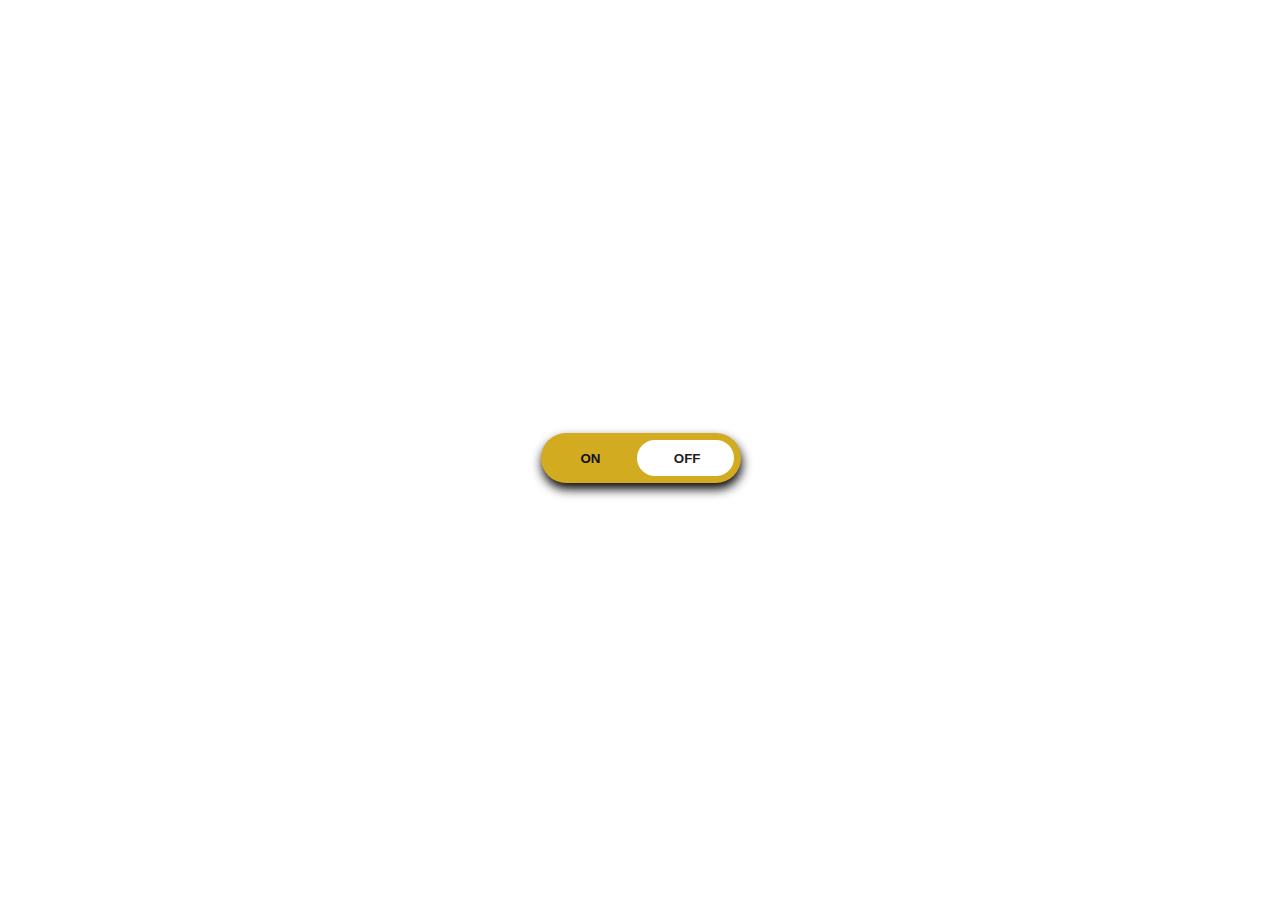
<file: switch/with_double_label/index.html>
<!DOCTYPE html>
<html lang="en">

<head>
    <meta charset="UTF-8">
    <meta http-equiv="X-UA-Compatible" content="IE=edge">
    <meta name="viewport" content="width=device-width, initial-scale=1.0">
    <title>Toggle </title>
    <link rel="stylesheet" href="style.css">
</head>

<body>
    <span class="btn btn-1">
        <input type="checkbox" id="switch">
        <label for="switch"></label>
    </span>
</body>

</html>
</file>
<file: switch/with_double_label/style.css>
body{
    height: 100vh;
    display: flex;
    justify-content: center;
    align-items: center;
    background: #fff;
}

.btn{
    position: relative;
    height: 56px;
}
.btn input{
    position: relative;
    width: 200px;
    height: 50px;
    border-radius: 25px;
    outline: none;
    /* cursor: none; */
    appearance: none;
    font-family: 'Raleway', sans-serif;
    font-weight: bold;
    box-shadow: 1px 6px 11px #000;
}
.btn input:before,
.btn input:after{
    z-index: 2;
    position: absolute;
    top: 50%;
    transform: translateY(-50%);
    color: #111;
}
.btn input:before{
    content: "ON";
    left: 40px;
}
.btn input:after{
    content: "OFF";
    right: 40px;
}
.btn label{
    z-index: 1;
    position: absolute;
    top: 10px;
    bottom: 10px;
    border-radius: 20px;
}
.btn .btn-1 input{
    transition: 0.2s -0.1s;
}
.btn .btn-1 input:checked{
    background: #fff;
}
.btn.btn-1 input:checked:before{
    color: #111;
    transition: color 0.5s 0.2s;
}
.btn.btn-1 input:checked:after{
    color: #111;
    transition: color 0.5s;
}
.btn.btn-1 input:checked + label{
    left: 10px;
    right: 100px;
    background: #d2ab21;
    transition: left 0.5s, right 0.4s 0.2s;

}
.btn.btn-1 input:not(:checked) + label{
    left: 100px;
    right: 10px;
    background: #fff;
    transition: left 0.4s 0.2s, right 0.5s, background 0.35s -0.1s;
}
.btn.btn-1 input:not(:checked){
    background: #d2ab21;
    transition: background 0.5s -0.1s;

}
.btn.btn-1 input:not(:checked):before{
    color: #111;
    transition: color 0.5s;
}
.btn-1 input:not(:checked):after{
    color: #1e1e1e;
    transition: color 0.5s 0.2s;
}
</file>
